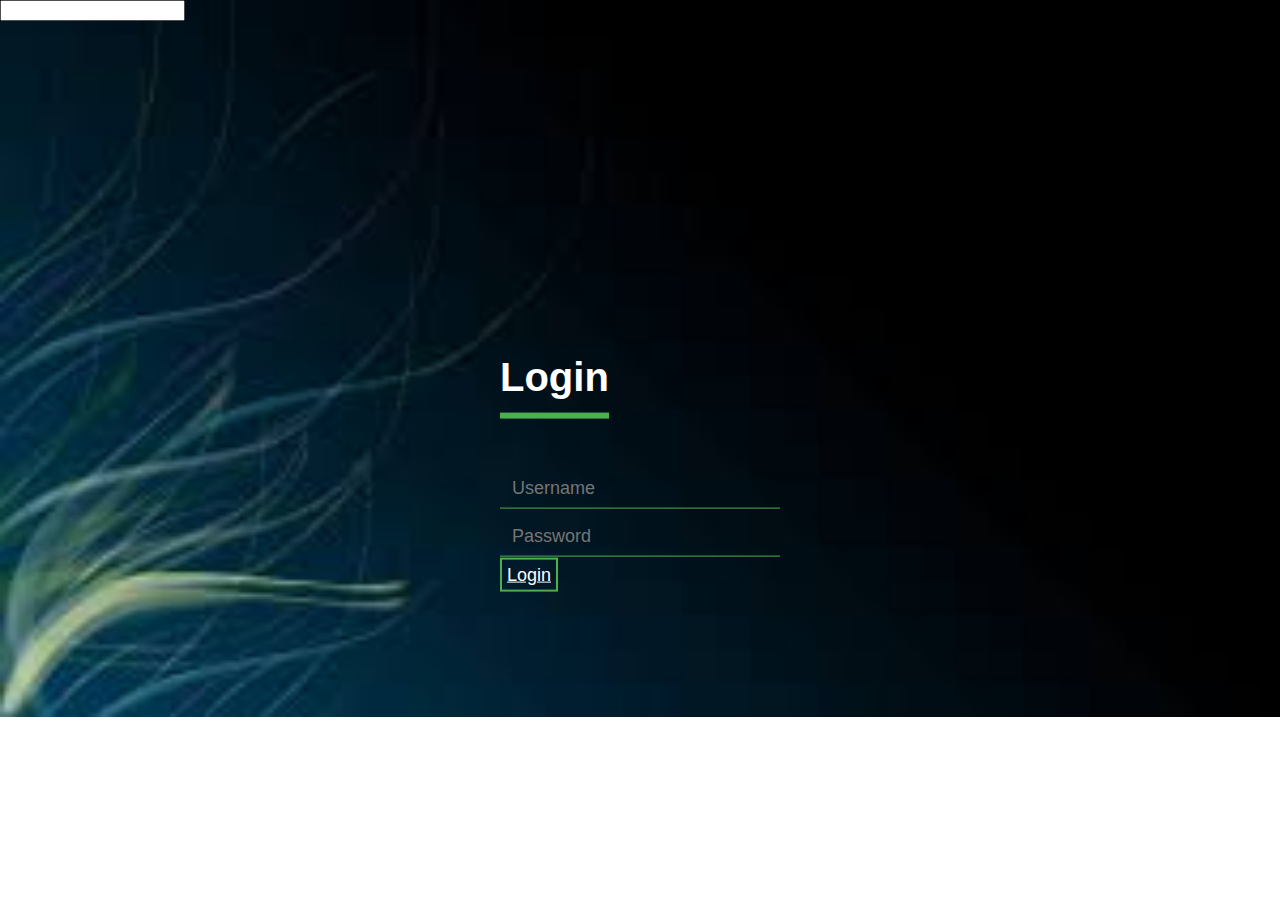
<file: index.html>
<!DOCTYPE html>
<html lang="en" dir="ltr">
  <head>
    <meta charset="utf-8">
    <title></title>
    <link rel="stylesheet" href="style.css">
  </head>
  <body>
    <a href="SWEEKRUTI H">
      <input type="Login"/>
     </a>

<div class="login-box">
  <h1>Login</h1>
  <div class="textbox">
    <i class="fas fa-user"></i>
    <input type="text" placeholder="Username">
  </div>

  <div class="textbox">
    <i class="fas fa-lock"></i>
    <input type="password" placeholder="Password">
  </div>
  <div>
 <a href="sweekrutih.html" type="button" class="btn" value="Login">Login</a>
</div>
  </body>
</html>
</file>
<file: style.css>
body{
  margin: 0;
  padding: 0;
  font-family: sans-serif;
  background: url(images3.jpg) no-repeat;
  background-size: cover;
}
.login-box{
  width: 280px;
  position: absolute;
  top: 50%;
  left: 50%;
  transform: translate(-50%,-50%);
  color: white;
}
.login-box h1{
  float: left;
  font-size: 40px;
  border-bottom: 6px solid #4caf50;
  margin-bottom: 50px;
  padding: 13px 0;
}
.textbox{
  width: 100%;
  overflow: hidden;
  font-size: 20px;
  padding: 8px 0;
  margin: 8px 0;
  border-bottom: 1px solid #4caf50;
}
.textbox i{
  width: 26px;
  float: left;
  text-align: center;
}
.textbox input{
  border: none;
  outline: none;
  background: none;
  color: white;
  font-size: 18px;
  width: 80%;
  float: left;
  margin: 0 10px;
}
.btn{
  width: 100%;
  background: none;
  border: 2px solid #4caf50;
  color: white;
  padding: 5px;
  font-size: 18px;
  cursor: pointer;
  margin: 12px 0;
}
</file>
